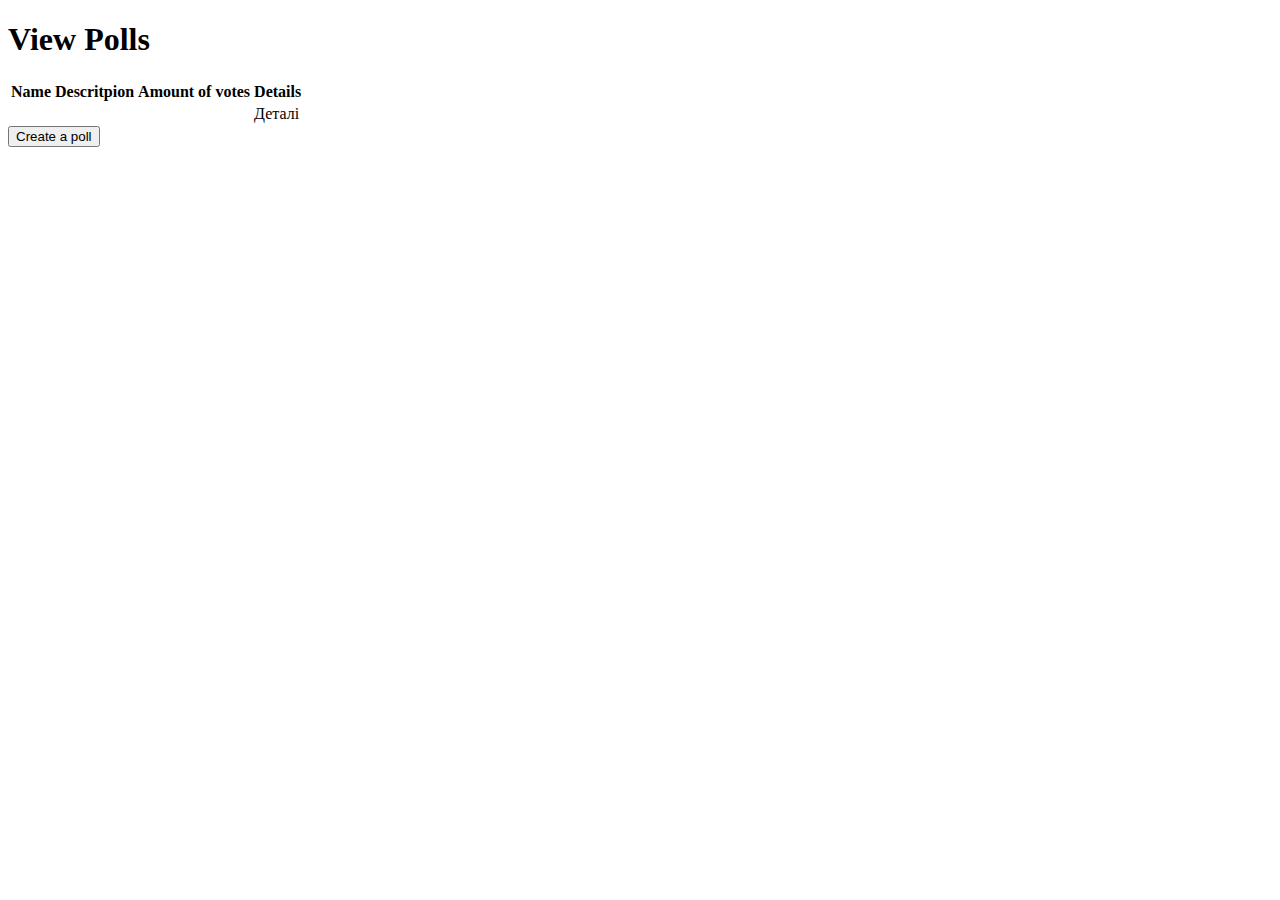
<file: src/main/resources/templates/voting/index.html>
<!DOCTYPE html>
<html lang="en">
<head>
    <meta charset="UTF-8">
    <title>VoxElect</title>
    <link href="https://cdn.jsdelivr.net/npm/bootstrap@5.3.0-alpha3/dist/css/bootstrap.min.css" rel="stylesheet" integrity="sha384-KK94CHFLLe+nY2dmCWGMq91rCGa5gtU4mk92HdvYe+M/SXH301p5ILy+dN9+nJOZ" crossorigin="anonymous">
    <link rel="stylesheet" th:href="@{../css/style.css}">
</head>
<body>
<div th:replace="~{voting/voting-header :: content}"></div>
<h1 class="h-view">View Polls</h1>
<div class="voting-list">
    <table class="table">
        <thead>
        <tr>
            <th>Name</th>
            <th>Descritpion</th>
            <th>Amount of votes</th>
            <th>Details</th>
        </tr>
        </thead>
        <tbody>
        <tr th:each="voting : ${votingList}">
            <td th:text="${voting.title}"></td>
            <td th:text="${voting.description}"></td>
            <td th:text="${voting.voteCount}"></td>
            <td>
                <a th:href="@{/voting/{votingId}(votingId=${voting.id})}">Деталі</a>
            </td>
        </tr>
        </tbody>
    </table>
</div>
<form th:action="@{/voting/add}" th:method="GET">
    <button class="submit-button btn btn-primary mb-4" type="submit">Create a poll</button>
</form>
</body>
</html>
</file>
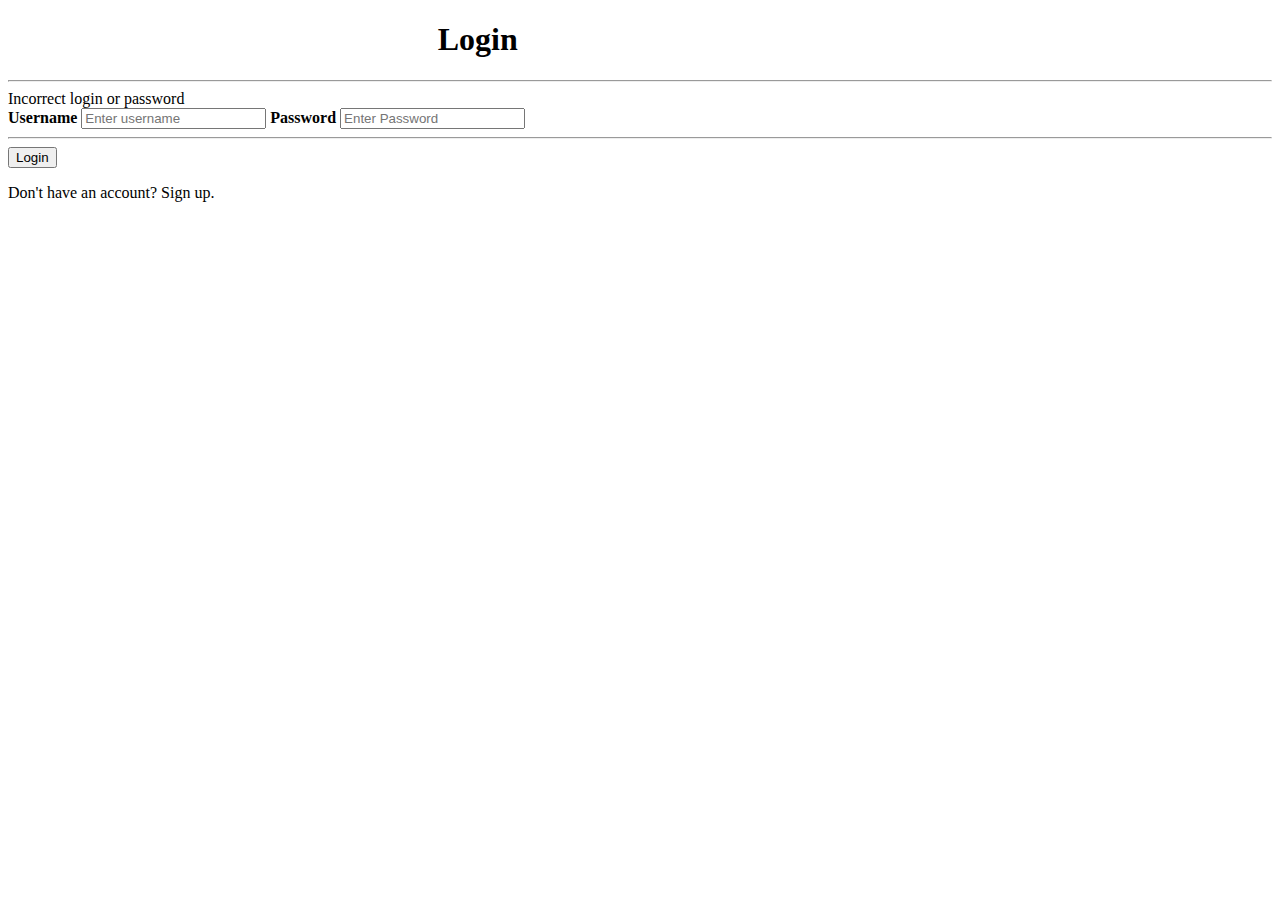
<file: src/main/resources/templates/registration&login/login.html>
<!DOCTYPE html>
<html lang="en">
<head>
    <meta charset="UTF-8">
    <title>Sign in page</title>
    <link rel="stylesheet" th:href="@{css/style.css}">
</head>
<body>
<form method="POST" th:object="${loginFormResponse}" th:action="@{/login}">
    <div class="container">
        <h1 style="margin-left: 34%">Login</h1>
        <hr>
        <div class="validation-error-wrap" th:if="${param.error}">
            <span class="validation-error">Incorrect login or password</span>
        </div>

        <label><b>Username</b></label>
        <input th:field="*{username}" type="text" placeholder="Enter username" name="username" required>

        <label><b>Password</b></label>
        <input th:field="*{password}" type="password" placeholder="Enter Password" name="password" required>
        <hr>
        <button type="submit" class="registerbtn">Login</button>
    </div>

    <div class="container signin">
        <p>Don't have an account? <a th:href="@{/registration}">Sign up</a>.</p>
    </div>
</form>
</body>
</html>
</file>
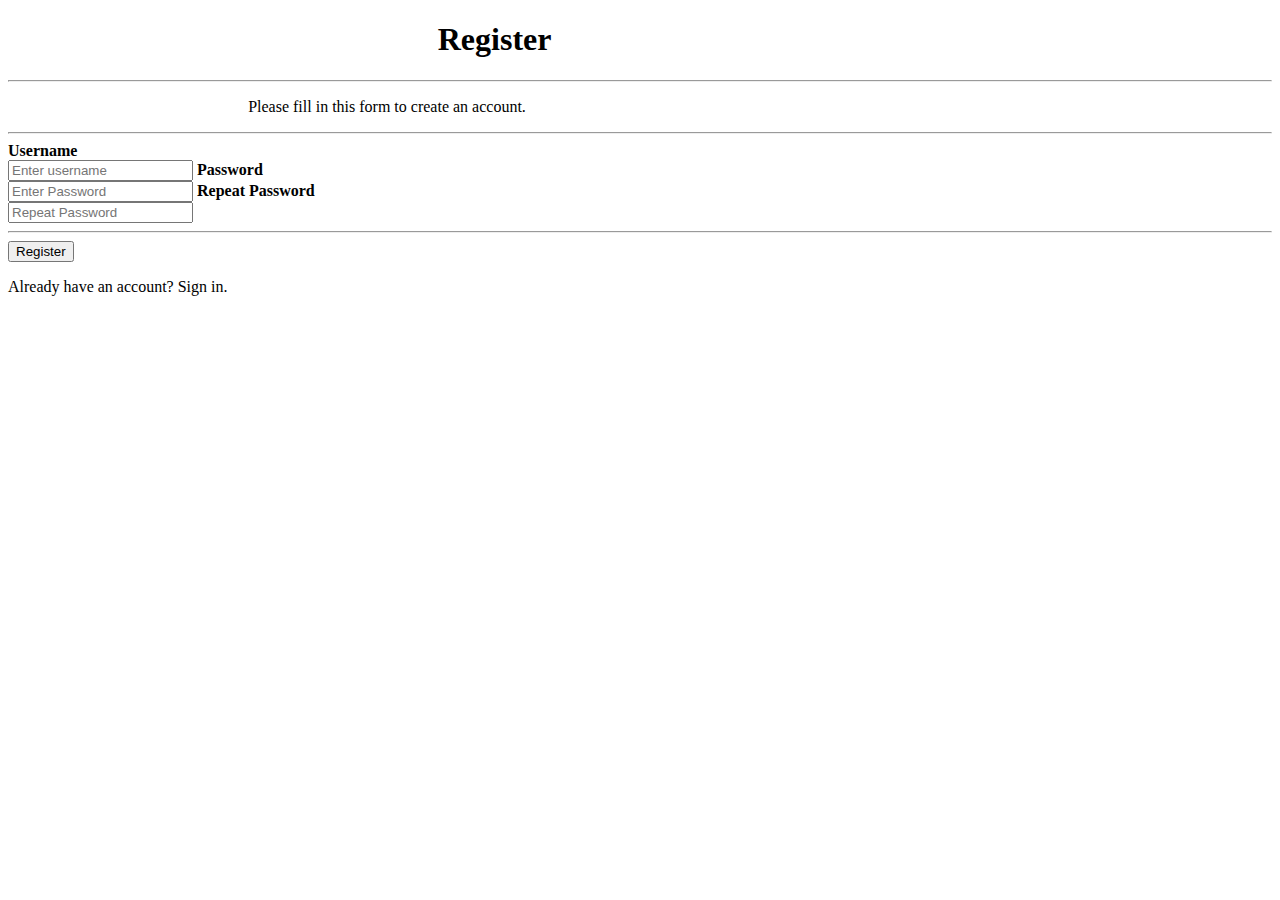
<file: src/main/resources/templates/registration&login/registration.html>
<!DOCTYPE html>
<html lang="en">
<head>
    <meta charset="UTF-8">
    <title>Regestrer page</title>
    <link rel="stylesheet" th:href="@{css/style.css}">
</head>
<body>
<form method="post" th:object="${registerFormResponse}" th:action="@{/registration}">
    <div class="container">
        <h1 style="margin-left: 34%">Register</h1>
        <hr>
        <p style="margin-left: 19%">Please fill in this form to create an account.</p>
        <hr>

        <label><b>Username</b></label>
        <div class="validation-error-wrap">
            <span class="validation-error" th:if="${#fields.hasErrors('username')}" th:errors="*{username}"></span>
            <span class="validation-error" th:if="${usernameIsTaken != null}" th:text="${usernameIsTaken}"></span>
        </div>
        <input type="text" placeholder="Enter username" name="username" required th:field="*{username}">

        <label><b>Password</b></label>
        <div class="validation-error-wrap">
            <span class="validation-error" th:if="${#fields.hasErrors('password')}" th:errors="*{password}"></span>
            <span class="validation-error" th:if="${passwordsNotEqual != null}" th:text="${passwordsNotEqual}"></span>
        </div>
        <input type="password" placeholder="Enter Password" name="password" required th:field="*{password}">

        <label><b>Repeat Password</b></label>
        <div class="validation-error-wrap">
            <span class="validation-error" th:if="${#fields.hasErrors('confirmPassword')}" th:errors="*{confirmPassword}"></span>
            <span class="validation-error" th:if="${passwordsNotEqual != null}" th:text="${passwordsNotEqual}"></span>
        </div>
        <input type="password" placeholder="Repeat Password" name="repeat-password" required th:field="*{confirmPassword}">
        <hr>
        <button type="submit" class="registerbtn">Register</button>
    </div>

    <div class="container signin">
        <p>Already have an account? <a th:href="@{/login}">Sign in</a>.</p>
    </div>
</form>
</body>
</html>
</file>
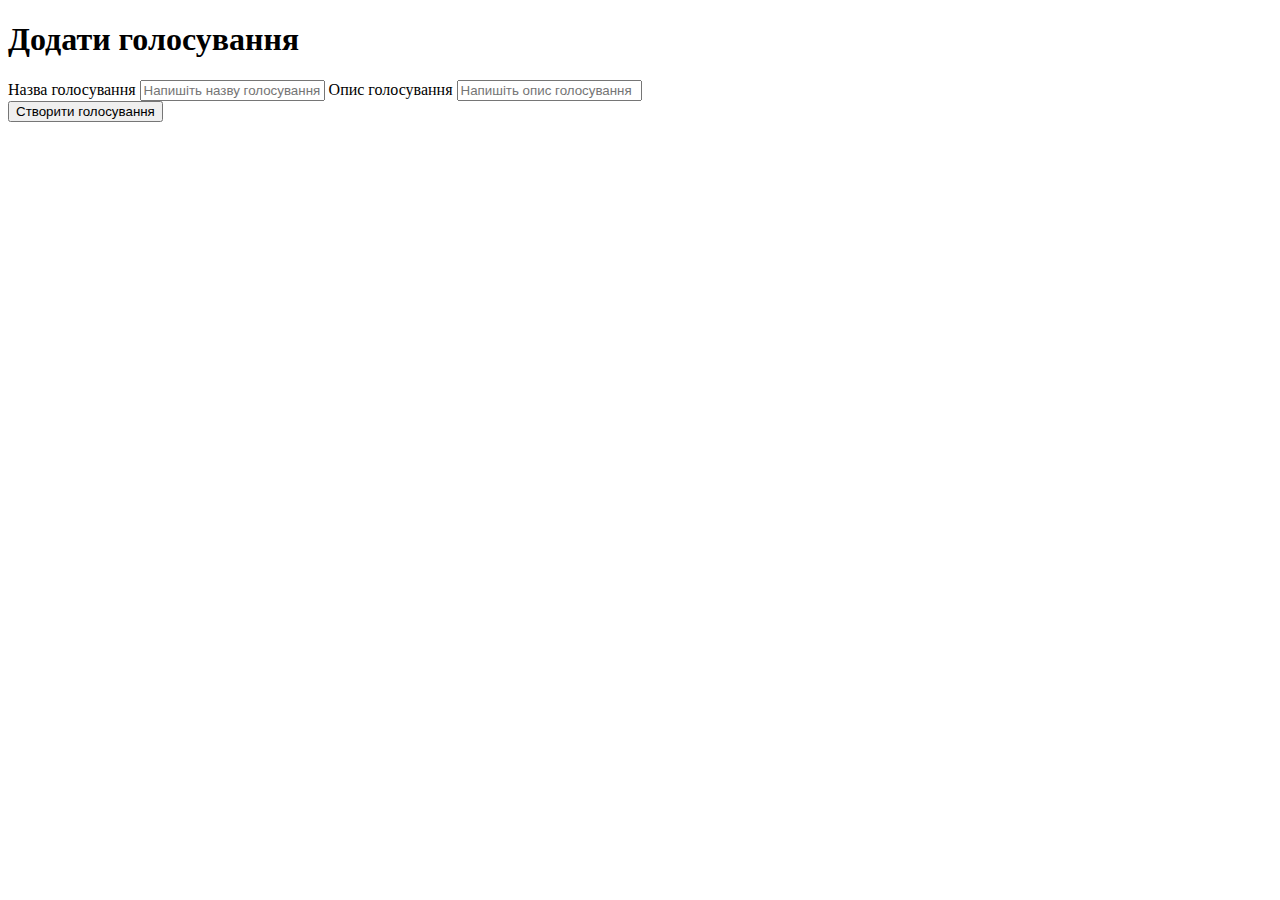
<file: src/main/resources/templates/voting/voting-add.html>
<!DOCTYPE html>
<html lang="en">
<head>
    <meta charset="UTF-8">
    <title>Додати голосування</title>
    <link href="https://cdn.jsdelivr.net/npm/bootstrap@5.3.0-alpha3/dist/css/bootstrap.min.css" rel="stylesheet" integrity="sha384-KK94CHFLLe+nY2dmCWGMq91rCGa5gtU4mk92HdvYe+M/SXH301p5ILy+dN9+nJOZ" crossorigin="anonymous">
    <link rel="stylesheet" th:href="@{../css/style.css}">
</head>
<body>
<div th:replace="~{voting/voting-header :: content}"></div>
<h1 class="h-add">Додати голосування</h1>
<div class="calculator-form">
    <form th:method="POST" th:action="@{/voting/create}" th:object="${newVoting}">
        <div class="row g-3">
            <div class="col-lg-3 input-add">
                <label>Назва голосування</label>
                <input th:field="*{title}" type="text" class="form-control" name="name" placeholder="Напишіть назву голосування">
                <label>Опис голосування</label>
                <input th:field="*{description}" type="text" class="form-control" name="name" placeholder="Напишіть опис голосування">
            </div>
        </div>
        <div class="button-add">
            <button type="submit" class="btn btn-primary mb-4 submit-button">Створити голосування</button>
        </div>
    </form>
</div>
</body>
</html>
</file>
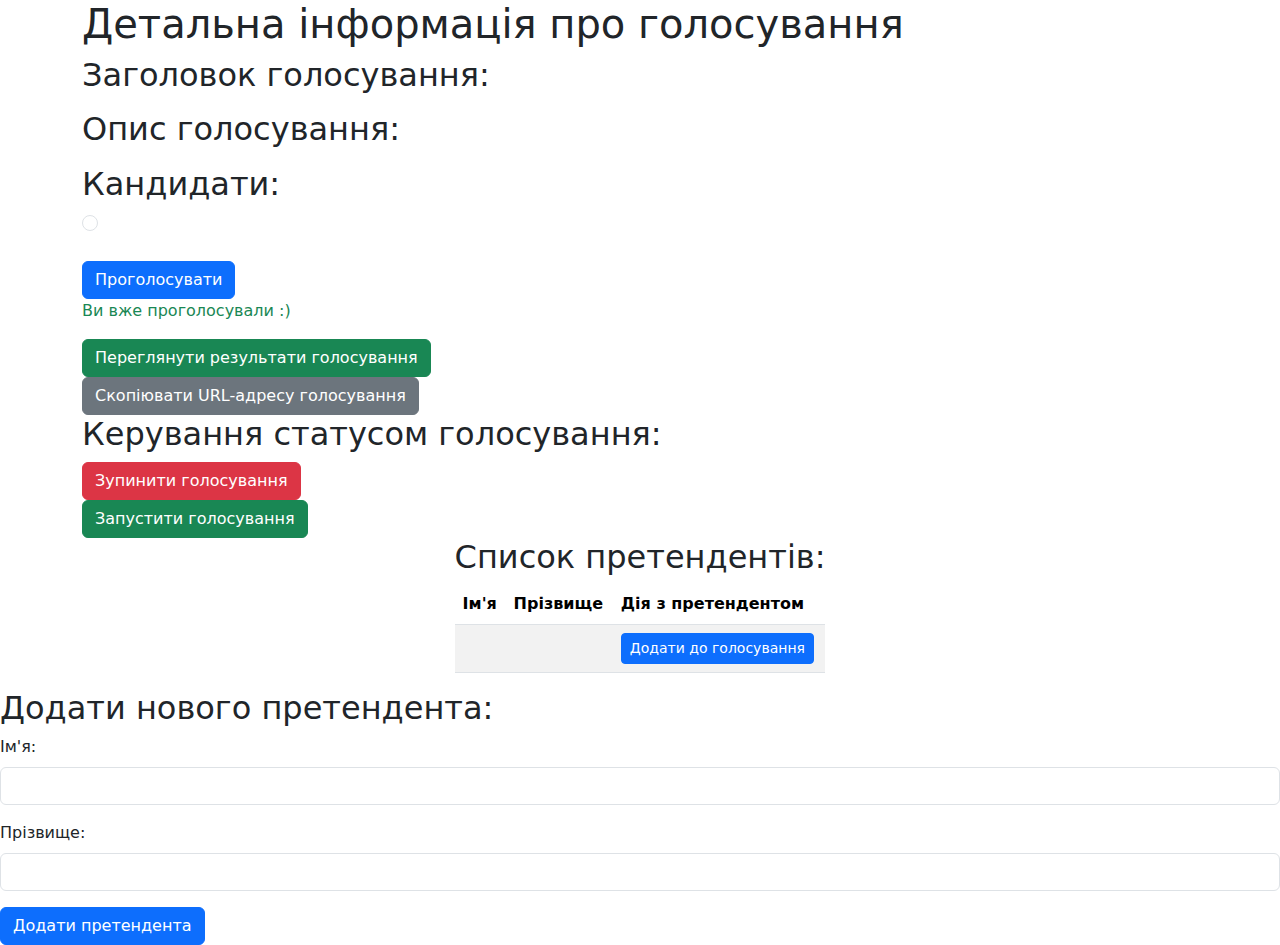
<file: src/main/resources/templates/voting/voting-info.html>
<!DOCTYPE html>
<html lang="en" xmlns:th="http://www.thymeleaf.org">
<head>
    <meta charset="UTF-8">
    <title>Детальна інформація про голосування</title>
    <link href="https://cdn.jsdelivr.net/npm/bootstrap@5.3.0-alpha3/dist/css/bootstrap.min.css" rel="stylesheet">
    <link rel="stylesheet" th:href="@{../css/style.css}">
</head>
<body>
<div th:replace="~{voting/voting-header :: content}"></div>
<div class="container">
    <h1>Детальна інформація про голосування</h1>

    <h2>Заголовок голосування:</h2>
    <p th:text="${voting.title}"></p>

    <h2>Опис голосування:</h2>
    <p th:text="${voting.description}"></p>

    <h2>Кандидати:</h2>

    <form method="post" th:action="@{/voting/{votingId}/vote(votingId=${voting.id})}">
        <div th:each="candidate : ${candidates}">
            <div th:if="${candidate.isActive() == true}">
                <div class="form-check">
                    <input class="form-check-input" type="radio" id="selectedCandidate" name="selectedCandidate" th:value="${candidate.id}">
                    <label class="form-check-label" th:text="${candidate.name + ' ' + candidate.surname}"></label>
                </div>
            </div>
        </div>
        <br>
        <button type="submit" class="btn btn-primary" th:if="${!hasVoted && voting.isActive}">Проголосувати</button>
        <p class="text-success" th:if="${hasVoted}">Ви вже проголосували :)</p>
    </form>
    <form th:action="@{/voting/{votingId}/results(votingId=${voting.id})}" th:if="${hasVoted}">
        <button type="submit" class="btn btn-success">Переглянути результати голосування</button>
    </form>
    <button onclick="copyUrl()" class="btn btn-secondary">Скопіювати URL-адресу голосування</button>
    <div th:if="${isOwner == true}">
        <h2>Керування статусом голосування:</h2>
        <form th:if="${voting.isActive == true}" th:action="@{/voting/{votingId}/changeActiveFalse(votingId=${voting.id})}" method="post">
            <button type="submit" class="btn btn-danger">Зупинити голосування</button>
        </form>
        <form th:if="${voting.isActive == false}" th:action="@{/voting/{votingId}/changeActiveTrue(votingId=${voting.id})}" method="post">
            <button type="submit" class="btn btn-success">Запустити голосування</button>
        </form>
    </div>

</div>
<div th:if="${isOwner == true}" class="d-flex justify-content-center">
    <div>
        <h2>Список претендентів:</h2>
        <table class="table table-striped">
            <thead>
            <tr>
                <th>Ім'я</th>
                <th>Прізвище</th>
                <th>Дія з претендентом</th>
            </tr>
            </thead>
            <tbody>
            <tr th:each="candidate : ${candidates}">
                <td th:if="${candidate.isActive() == false}" th:text="${candidate.name}"></td>
                <td th:if="${candidate.isActive() == false}" th:text="${candidate.surname}"></td>
                <td th:if="${candidate.isActive() == false}">
                    <form method="post" th:action="@{/voting/{votingId}/choose/{candidateId}(votingId=${voting.id}, candidateId=${candidate.id})}">
                        <button th:if="${isOwner == true}" type="submit" class="btn btn-primary btn-sm">Додати до голосування</button>
                    </form>
                </td>
            </tr>
            </tbody>
        </table>
    </div>
</div>


<div th:if="${isOwner == true}" class="candidate-form-container">
    <h2>Додати нового претендента:</h2>
    <form th:object="${newCandidate}" th:action="@{/voting/{votingId}/candidates/create(votingId=${voting.id})}" method="post">
        <div class="mb-3">
            <label for="name" class="form-label">Ім'я:</label>
            <input type="text" id="name" name="name" class="form-control" th:field="*{name}">
        </div>

        <div class="mb-3">
            <label for="description" class="form-label">Прізвище:</label>
            <input type="text" id="description" name="description" class="form-control" th:field="*{surname}">
        </div>

        <button type="submit" class="btn btn-primary">Додати претендента</button>
    </form>
</div>

<script th:inline="javascript">
    function copyUrl() {
        let url = window.location.href;

        let textarea = document.createElement('textarea');
        textarea.value = url;
        document.body.appendChild(textarea);

        textarea.select();
        document.execCommand('copy');

        document.body.removeChild(textarea);

        alert('URL-адреса голосування скопійована до буферу обміну.');
    }
</script>
</body>
</html>
</file>
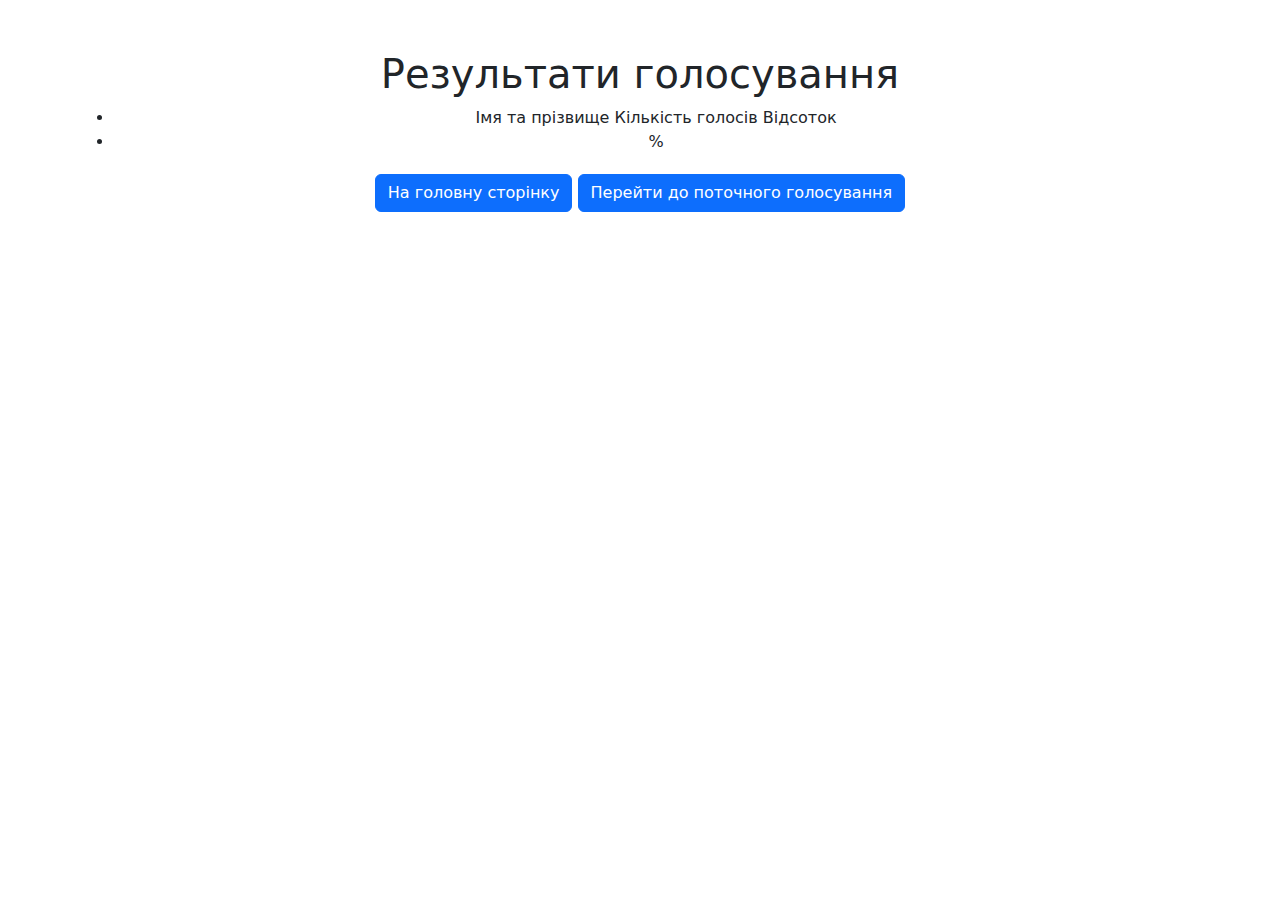
<file: src/main/resources/templates/voting/voting-result.html>
<!DOCTYPE html>
<html lang="en" xmlns:th="http://www.thymeleaf.org">
<head>
    <meta charset="UTF-8">
    <title>Результати голосування</title>
    <link href="https://cdn.jsdelivr.net/npm/bootstrap@5.3.0-alpha3/dist/css/bootstrap.min.css" rel="stylesheet">
    <link rel="stylesheet" th:href="@{/css/style-result.css}">
    <style>
        .container {
            text-align: center;
            margin-top: 50px;
        }
        .buttons-container {
            text-align: center;
            margin-top: 20px;
        }
    </style>
</head>
<body>
<div th:replace="~{voting/voting-header :: content}"></div>
<div class="container">
    <h1>Результати голосування</h1>
    <ul>
        <li class="header-row">
            <span>Імя та прізвище</span>
            <span class="votes-count">Кількість голосів</span>
            <span>Відсоток</span>
        </li>
        <li th:each="candidate : ${candidates}">
            <span th:text="${candidate.name + candidate.surname}"></span>
            <span class="votes-count" th:text="${votes.get(candidate.id)}"></span>
            <span class="percentage" th:text="${(votes.get(candidate.id) * 100) div totalCount}"></span>%
        </li>
    </ul>
</div>
<div class="buttons-container">
    <a th:href="@{/}" class="btn btn-primary">На головну сторінку</a>
    <a th:href="@{/voting/{votingId}(votingId=${voting.id})}" class="btn btn-primary">Перейти до поточного голосування</a>
</div>

</body>
</html>
</file>
